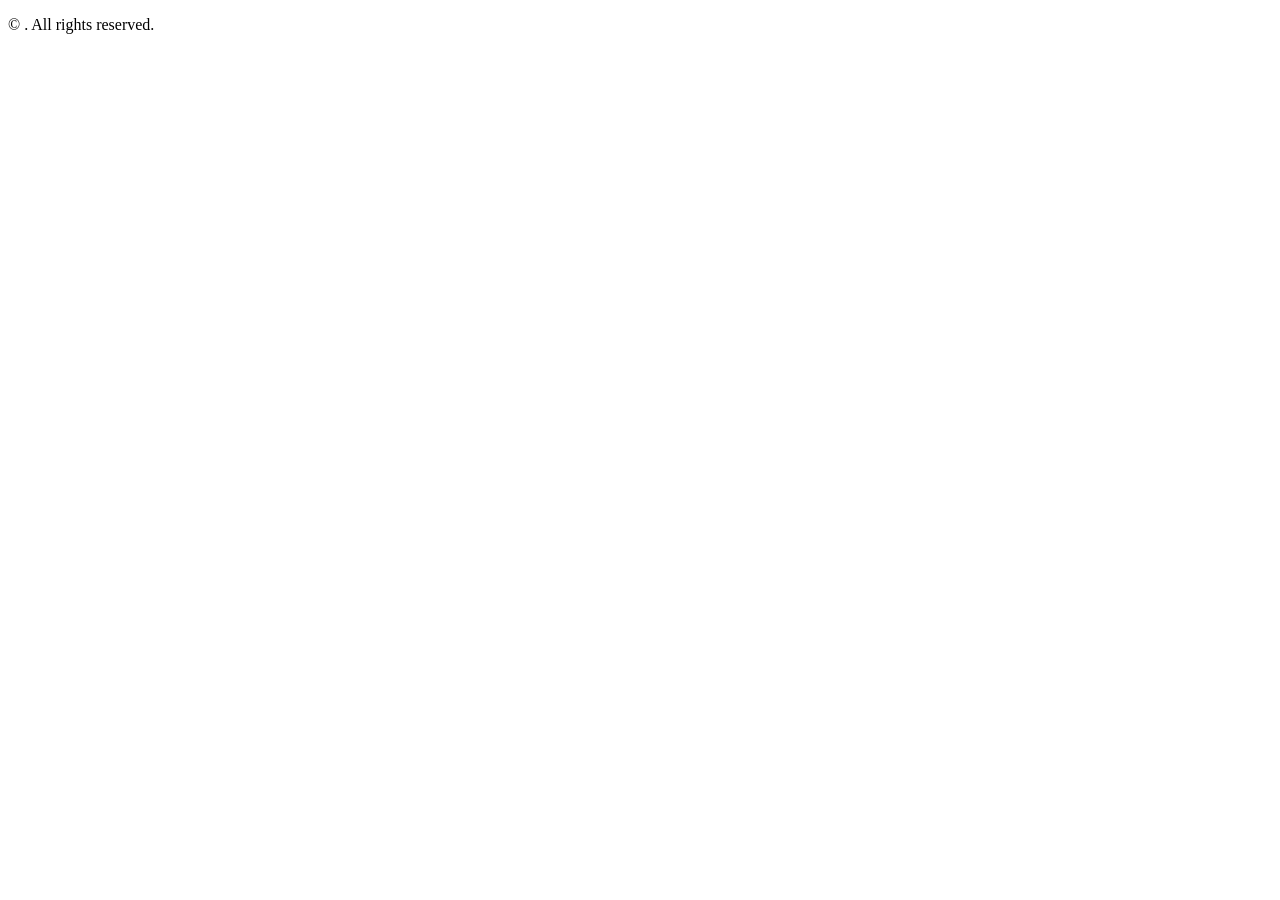
<file: TimeandAttendanceManagement/src/main/resources/templates/_fragments/footer.html>
<!DOCTYPE html>
<html xmlns:th="http://www.thymeleaf.org" xmlns:layout="http://www.ultraq.net.nz/thymeleaf/layout">

<!--/* ヘッダーは layout.html で定義済みのため、ここでは記述しない */-->

<head></head>

<body>
    <footer th:fragment="footer">
        <div class="container">
            <p class="text-center text-muted">&copy; <span th:text="${#dates.year(#dates.createNow())}"></span> <span
                    th:text="#{common.auther}"></span>. All rights reserved.</p>
        </div>
    </footer>
</body>

</html>
</file>
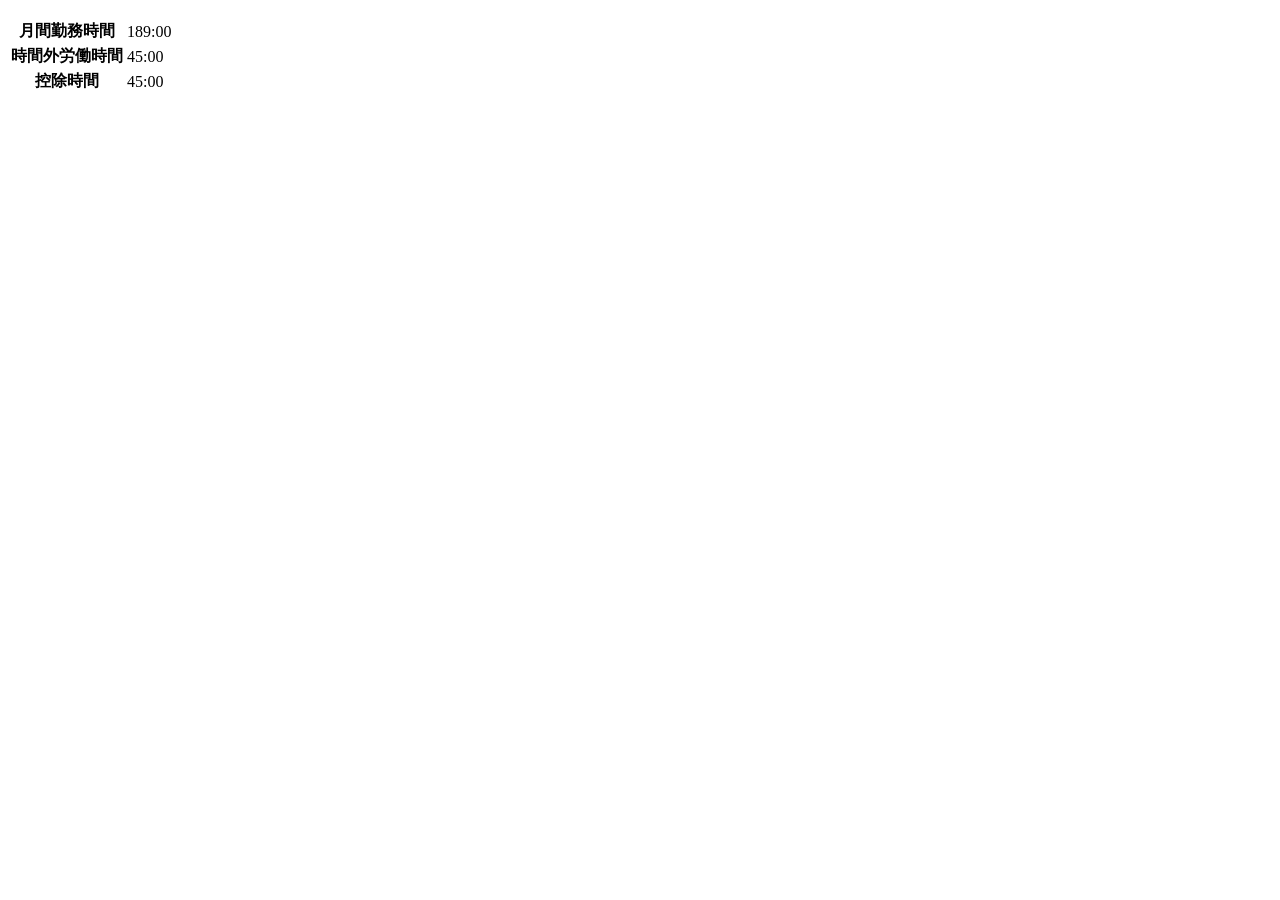
<file: TimeandAttendanceManagement/src/main/resources/templates/attendance/monthlyAttendanceReport.html>
<!DOCTYPE html>
<html xmlns:th="http://www.thymeleaf.org" xmlns:layout="http://www.ultraq.net.nz/thymeleaf/layout"
  layout:decorate="~{_layout/layout}">

<head></head>

<body>
  <div layout:fragment="content">
    <div class="container" th:with="view=${monthlyAttendanceView}">
      <!-- 月を表示 -->
      <div class="row">
        <div class="col text-center">
          <a class="link-primary text-decoration-none fs-4"
            th:href="@{|/attendance/attendance-report?${view.getRequestParamPrevMonth()}|}"><i
              class="bi bi-chevron-double-left"></i></a>
          <span class="fs-4" th:text="${view.formatedYearMonth()}"></span>
          <a class="link-primary text-decoration-none fs-4"
            th:href="@{|/attendance/attendance-report?${view.getRequestParamNextMonth()}|}"><i
              class="bi bi-chevron-double-right"></i></a>
        </div>
      </div>
      <div class="row mt-1 mb-2">
        <table class="table-sm table-hover attendance-monthly-table">
          <thead class="bg-secondary table-dark text-center">
            <tr>
              <th th:text="#{attendance.label.day}"></th>
              <th th:text="#{common.clockIn}"></th>
              <th th:text="#{common.clockOut}"></th>
              <th class="d-none d-lg-table-cell" th:text="#{common.label.work}"></th>
              <th th:text="#{attendance.label.overtime}"></th>
              <th th:text="#{attendance.label.deductedTime}"></th>
              <th class="d-none d-lg-table-cell" th:text="#{attendance.label.lateNightTime}"></th>
              <th class="d-none d-lg-table-cell" th:text="#{attendance.label.holidayTime}"></th>
              <th class="d-none d-lg-table-cell" th:text="#{attendance.label.note}"></th>
            </tr>
          </thead>
          <tbody>
            <tr th:classappend="${daily.GetLayoutClass()}" th:each="daily : ${view.dailyAttendanceViews}">
              <td class="text-center" th:text="${daily.formatedTargetDay()}"></td>
              <td class="text-center" th:text="${daily.formatedClockInTime()}"></td>
              <td class="text-center" th:text="${daily.formatedClockOutTime()}"></td>
              <td class="d-none d-lg-table-cell text-center" th:text="${daily.formatedWorktime()}"></td>
              <td class="text-center" th:text="${daily.formatedOvertime()}"></td>
              <td class="text-center" th:text="${daily.formatedDeductedTime()}"></td>
              <td class="d-none d-lg-table-cell text-center" th:text="${daily.formatedLateNightTime()}"></td>
              <td class="d-none d-lg-table-cell text-center" th:text="${daily.formatedHolidayTime()}"></td>
              <td class="d-none d-lg-table-cell" th:text="${daily.note}"></td>
            </tr>
          </tbody>
        </table>
      </div>
    </div>
    <div class="container">
      <table class="table">
        <tr>
          <th>月間勤務時間</th><td>189:00</td>
        </tr>
        <tr>
          <th>時間外労働時間</th><td>45:00</td>
        </tr>
        <tr>
          <th>控除時間</th><td>45:00</td>
        </tr>
      </table>
    </div>
  </div>
</body>

</html>
</file>
